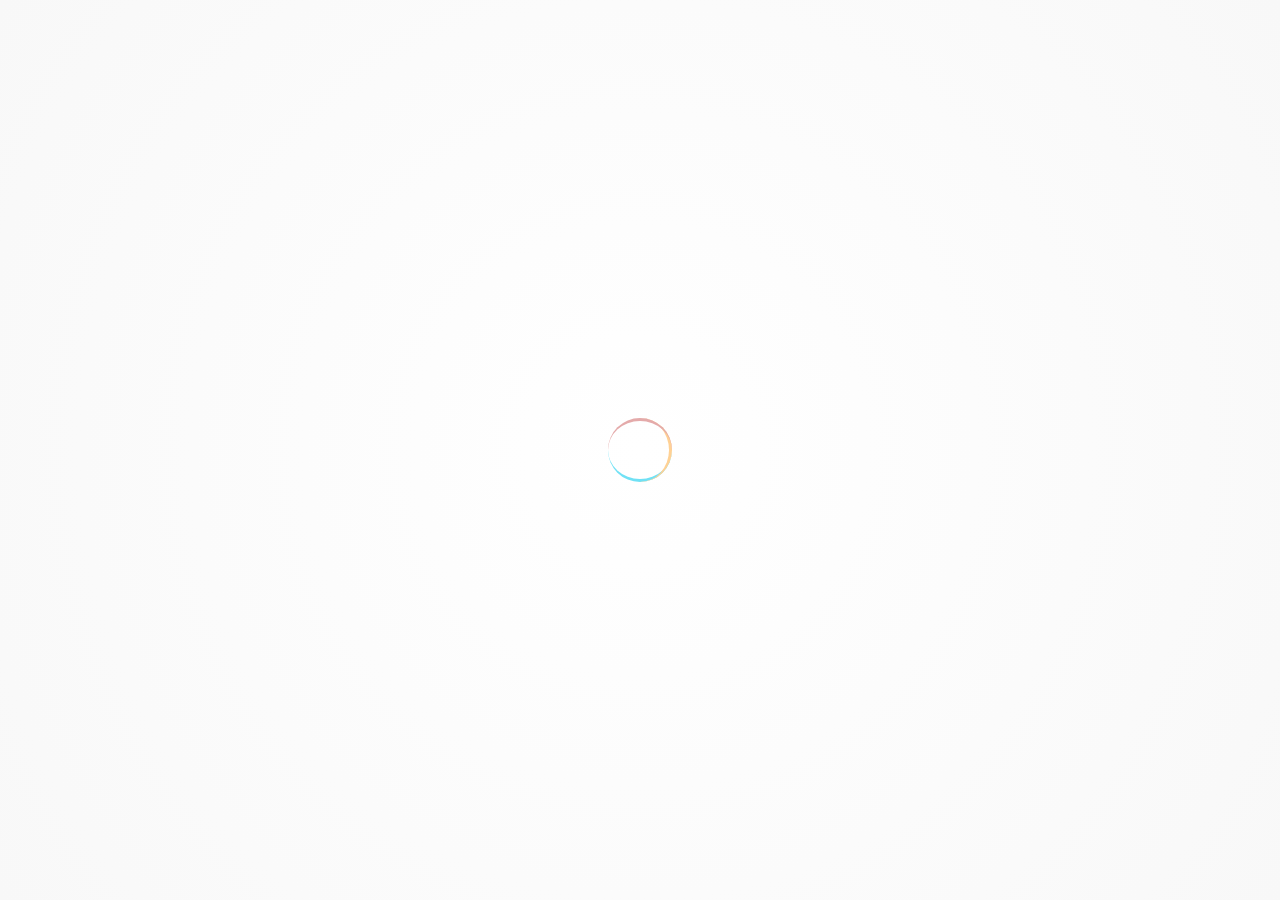
<file: test/index.html>
<!DOCTYPE html>
<html lang="zh">

<head>
    <meta charset="UTF-8">
    <meta name="viewport" content="width=device-width, initial-scale=1.0">
    <meta http-equiv="Expires" content="0">
    <meta http-equiv="Pragma" content="no-cache">
    <meta http-equiv="Cache-control" content="no-cache">
    <meta http-equiv="Cache" content="no-cache">
    <meta http-equiv="X-UA-Compatible" content="ie=edge">
    <title>demo-默认加载</title>
    <style>
        .pic {
            width: 100%;
        }

        .main {
            margin: 10px auto;
            text-align: center;
        }

        .main a {
            margin: 10px;
            color: #49549e;
            display: inline-block;
        }

        @media (min-width: 48em) {
            .pic {
                width: 600px;
            }
        }
    </style>
    <script type="text/javascript" src='../src/loadpage.js'></script>
    <script>
        new loadpage({ delayTime: 3000 }).loading();
    </script>
</head>

<body>
    <div class="main">
        <a href="index.html">默认加载效果预览</a><br />
        <a href="win.html">win加载效果预览</a><br />
        <a href="custom.html">手动触发加载效果预览</a><br />
        <a href="text.html">自定义文字加载效果预览</a><br /><br />
        <img class="pic" src="images/demo.jpg">
    </div>
</body>

</html>
</file>
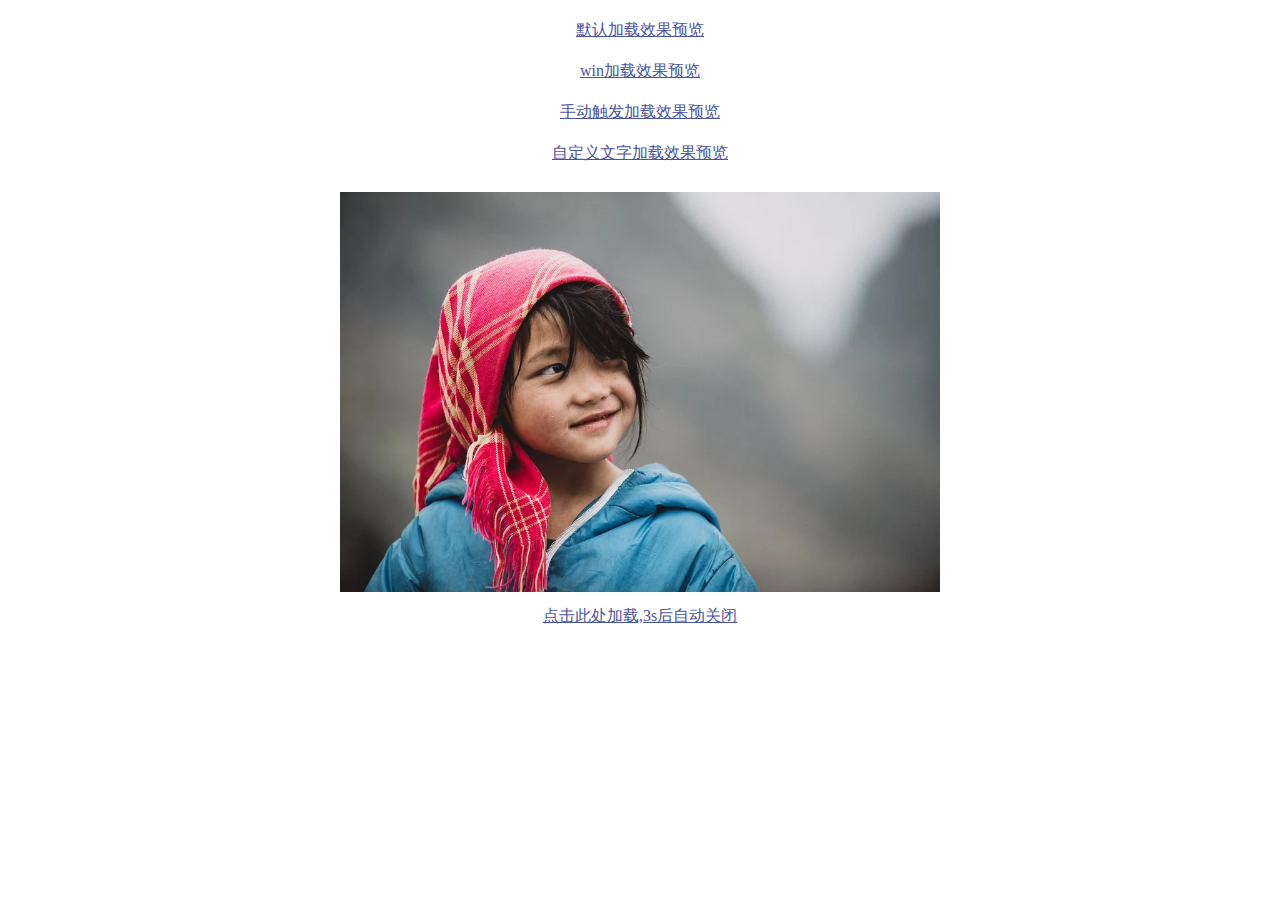
<file: test/custom.html>
<!DOCTYPE html>
<html lang="zh">

<head>
    <meta charset="UTF-8">
    <meta name="viewport" content="width=device-width, initial-scale=1.0">
    <meta http-equiv="Expires" content="0">
    <meta http-equiv="Pragma" content="no-cache">
    <meta http-equiv="Cache-control" content="no-cache">
    <meta http-equiv="Cache" content="no-cache">
    <meta http-equiv="X-UA-Compatible" content="ie=edge">
    <title>demo-自定义加载</title>
    <style>
        .pic {
            width: 100%;
        }

        .main {
            margin: 10px auto;
            text-align: center;
        }

        .main a {
            margin: 10px;
            color: #49549e;
            display: inline-block;
        }

        @media (min-width: 48em) {
            .pic {
                width: 600px;
            }
        }
    </style>
    <script type="text/javascript" src='../src/loadpage.js'></script>
</head>

<body>
    <div class="main">
        <a href="index.html">默认加载效果预览</a><br />
        <a href="win.html">win加载效果预览</a><br />
        <a href="custom.html">手动触发加载效果预览</a><br />
        <a href="text.html">自定义文字加载效果预览</a><br /><br />
        <img class="pic" src="images/demo.jpg"><br />
        <a href="#" id="load">点击此处加载,3s后自动关闭</a><br />
    </div>
</body>
<script>
    // 事件触发，可以把触发js放在底部处理
    document.getElementById("load").onclick = function () {
        new loadpage({ delayTime: 3000 }).closeLoading();
    };
</script>

</html>
</file>
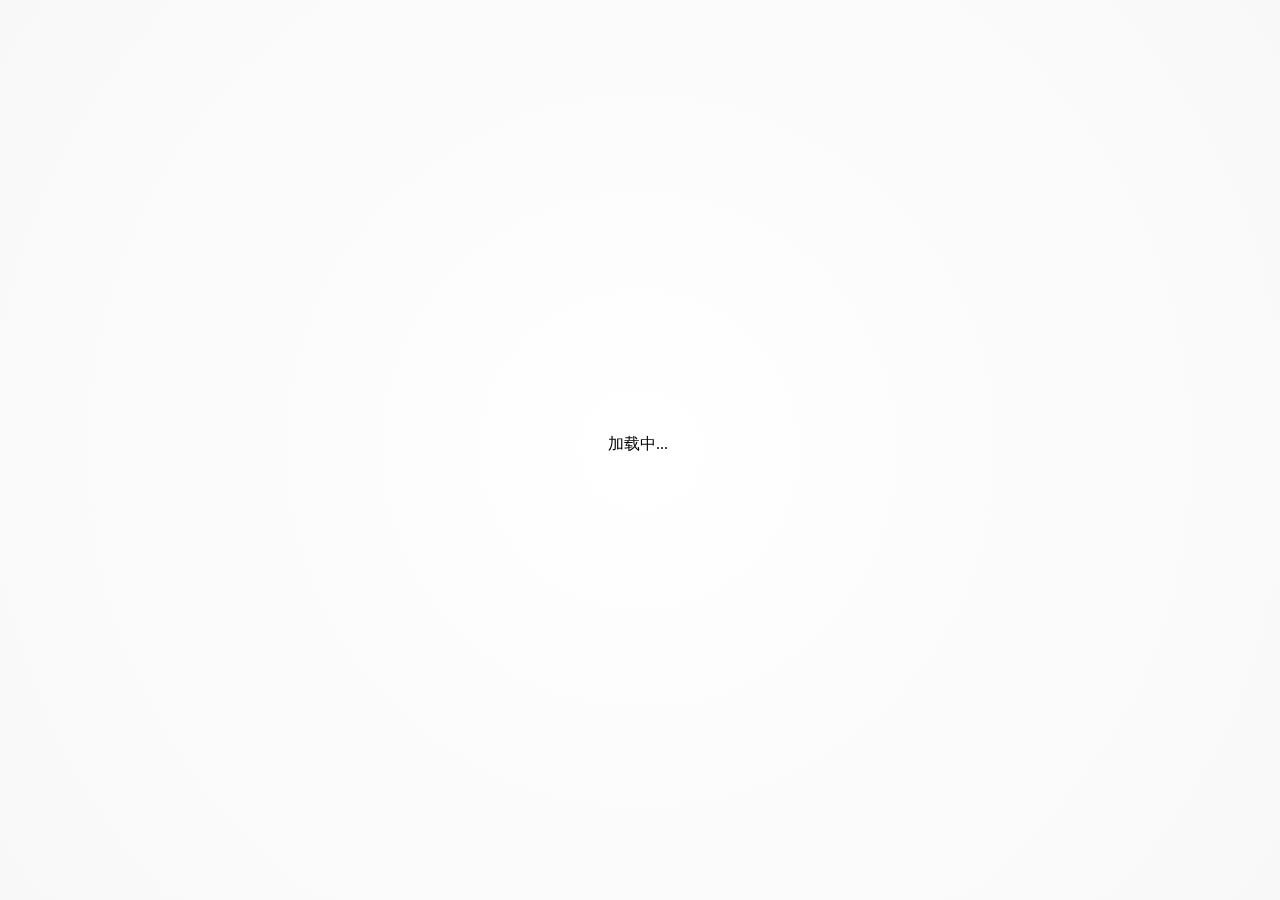
<file: test/text.html>
<!DOCTYPE html>
<html lang="zh">

<head>
	<meta charset="UTF-8">
	<meta name="viewport" content="width=device-width, initial-scale=1.0">
	<meta http-equiv="Expires" content="0">
	<meta http-equiv="Pragma" content="no-cache">
	<meta http-equiv="Cache-control" content="no-cache">
	<meta http-equiv="Cache" content="no-cache">
	<meta http-equiv="X-UA-Compatible" content="ie=edge">
	<title>demo-文字加载</title>
	<style>
		.pic {
			width: 100%;
		}

		.main {
			margin: 10px auto;
			text-align: center;
		}

		.main a {
			margin: 10px;
			color: #49549e;
			display: inline-block;
		}

		@media (min-width: 48em) {
			.pic {
				width: 600px;
			}
		}
	</style>
	<script type="text/javascript" src='../src/loadpage.js'></script>
	<script>
		let div_str = `<div class="fc_load_inner"><p>加载中...</p></div>`;
		new loadpage({ delayTime: 5000, divHtml: div_str }).loading();
	</script>
</head>

<body>
	<div class="main">
		<a href="index.html">默认加载效果预览</a><br />
		<a href="win.html">win加载效果预览</a><br />
        <a href="custom.html">手动触发加载效果预览</a><br />
		<a href="text.html">自定义文字加载效果预览</a><br /><br />
		<img class="pic" src="images/demo.jpg">
	</div>
</body>

</html>
</file>
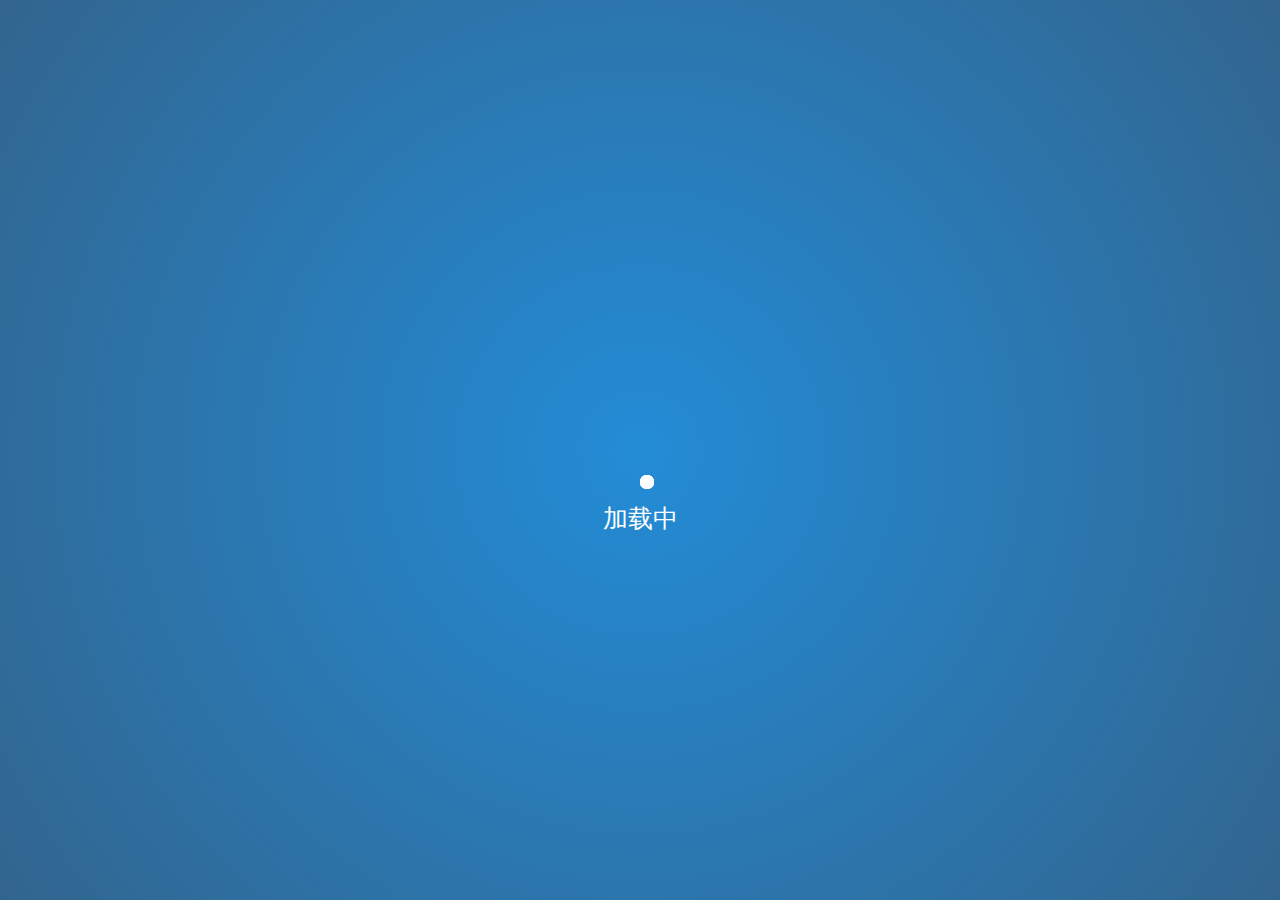
<file: test/win.html>
<!DOCTYPE html>
<html lang="zh">

<head>
	<meta charset="UTF-8">
	<meta name="viewport" content="width=device-width, initial-scale=1.0">
	<meta http-equiv="Expires" content="0">
	<meta http-equiv="Pragma" content="no-cache">
	<meta http-equiv="Cache-control" content="no-cache">
	<meta http-equiv="Cache" content="no-cache">
	<meta http-equiv="X-UA-Compatible" content="ie=edge">
	<title>demo-win加载</title>
	<style>
		.pic {
			width: 100%;
		}

		.main {
			margin: 10px auto;
			text-align: center;
		}

		.main a {
			margin: 10px;
			color: #49549e;
			display: inline-block;
		}

		@media (min-width: 48em) {
			.pic {
				width: 600px;
			}
		}
	</style>
	<script type="text/javascript" src='../src/loadpage.js'></script>
	<script>
		let div_str = `
	<div class="container">
		<div class="wrapper">
			<div class="loader">
				<div class="dot">
				</div>
			</div>
			<div class="loader">
				<div class="dot">
				</div>
			</div>
			<div class="loader">
				<div class="dot">
				</div>
			</div>
			<div class="loader">
				<div class="dot">
				</div>
			</div>
			<div class="loader">
				<div class="dot">
				</div>
			</div>
			<div class="loader">
				<div class="dot">
				</div>
			</div>
		</div>
		<div class="text">
			加载中</div>
	</div>
`;
		new loadpage({ delayTime: 5000, divHtml: div_str, themeCss: './css/win.css', animateName: 'pullUp' }).loading();
	</script>
</head>

<body>
	<div class="main">
		<a href="index.html">默认加载效果预览</a><br />
		<a href="win.html">win加载效果预览</a><br />
		<a href="custom.html">手动触发加载效果预览</a><br />
		<a href="text.html">自定义文字加载效果预览</a><br /><br />
		<img class="pic" src="images/demo.jpg">
	</div>
</body>

</html>
</file>
